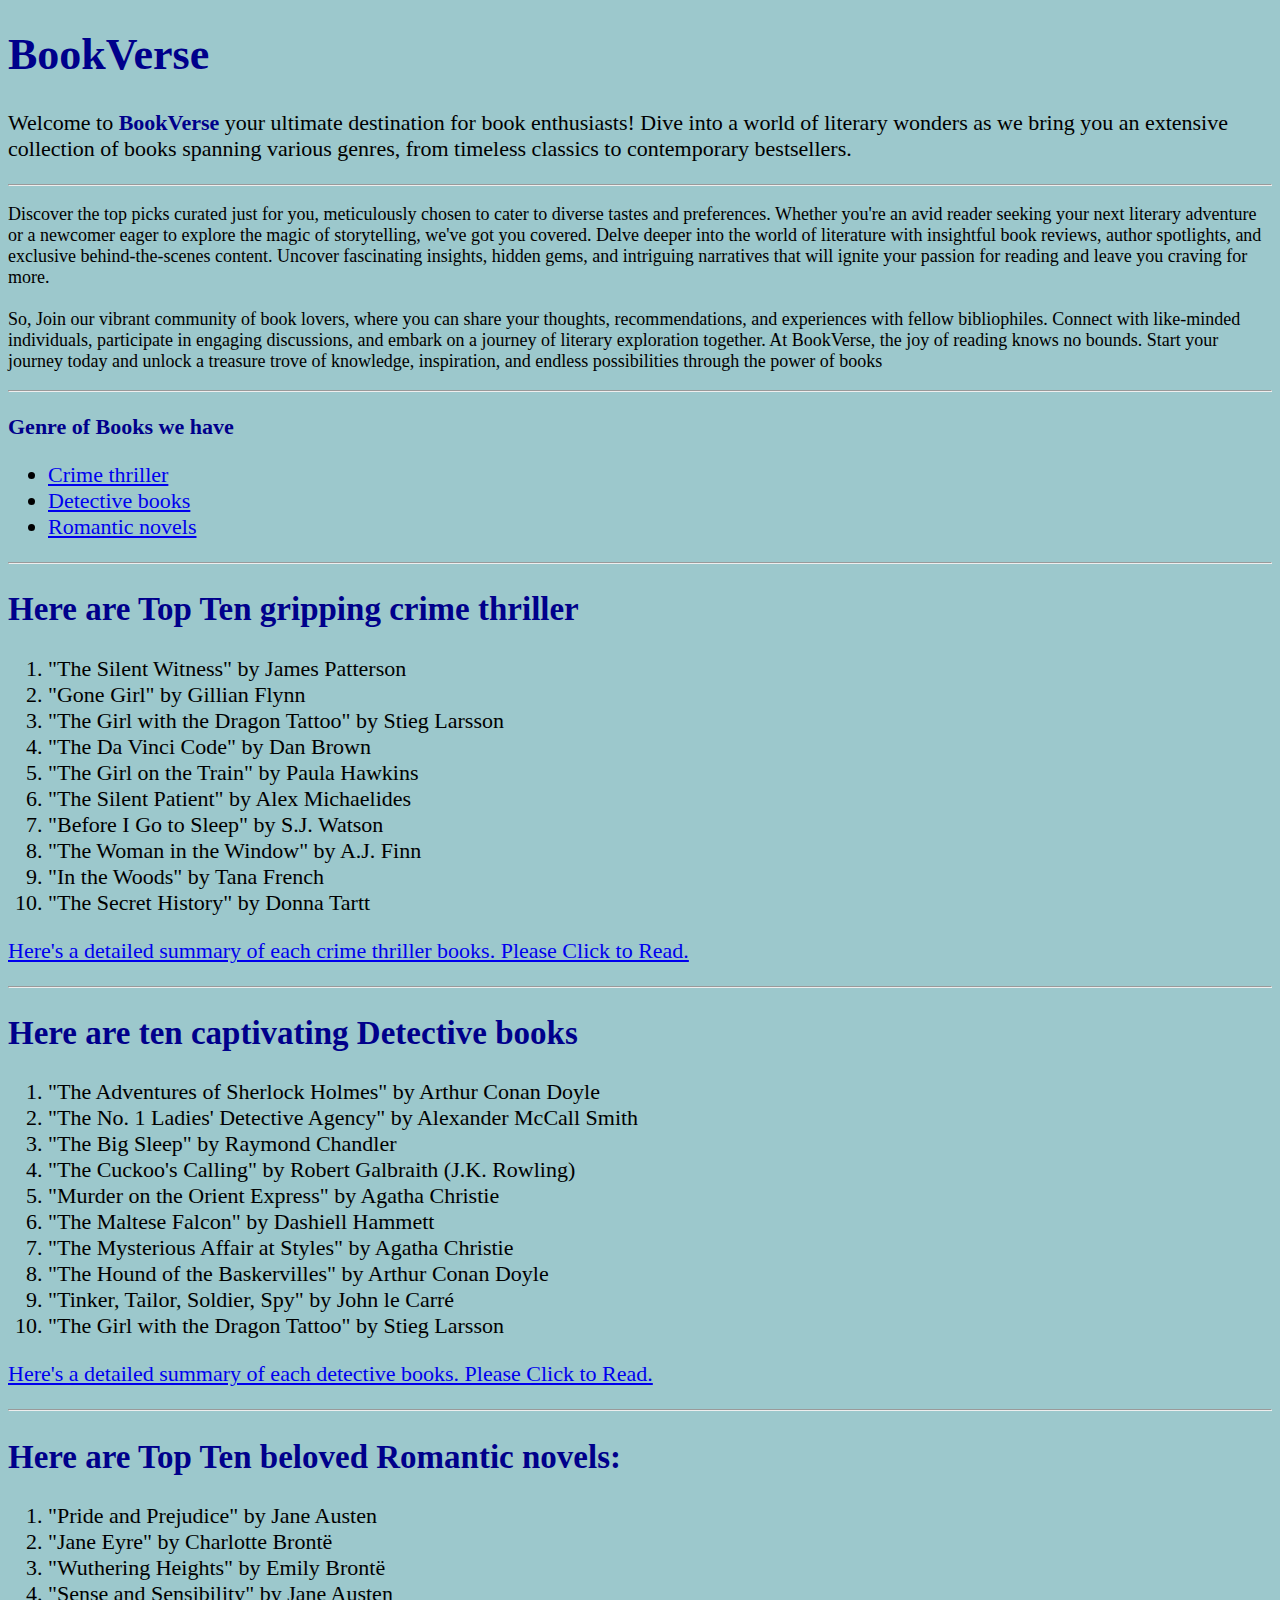
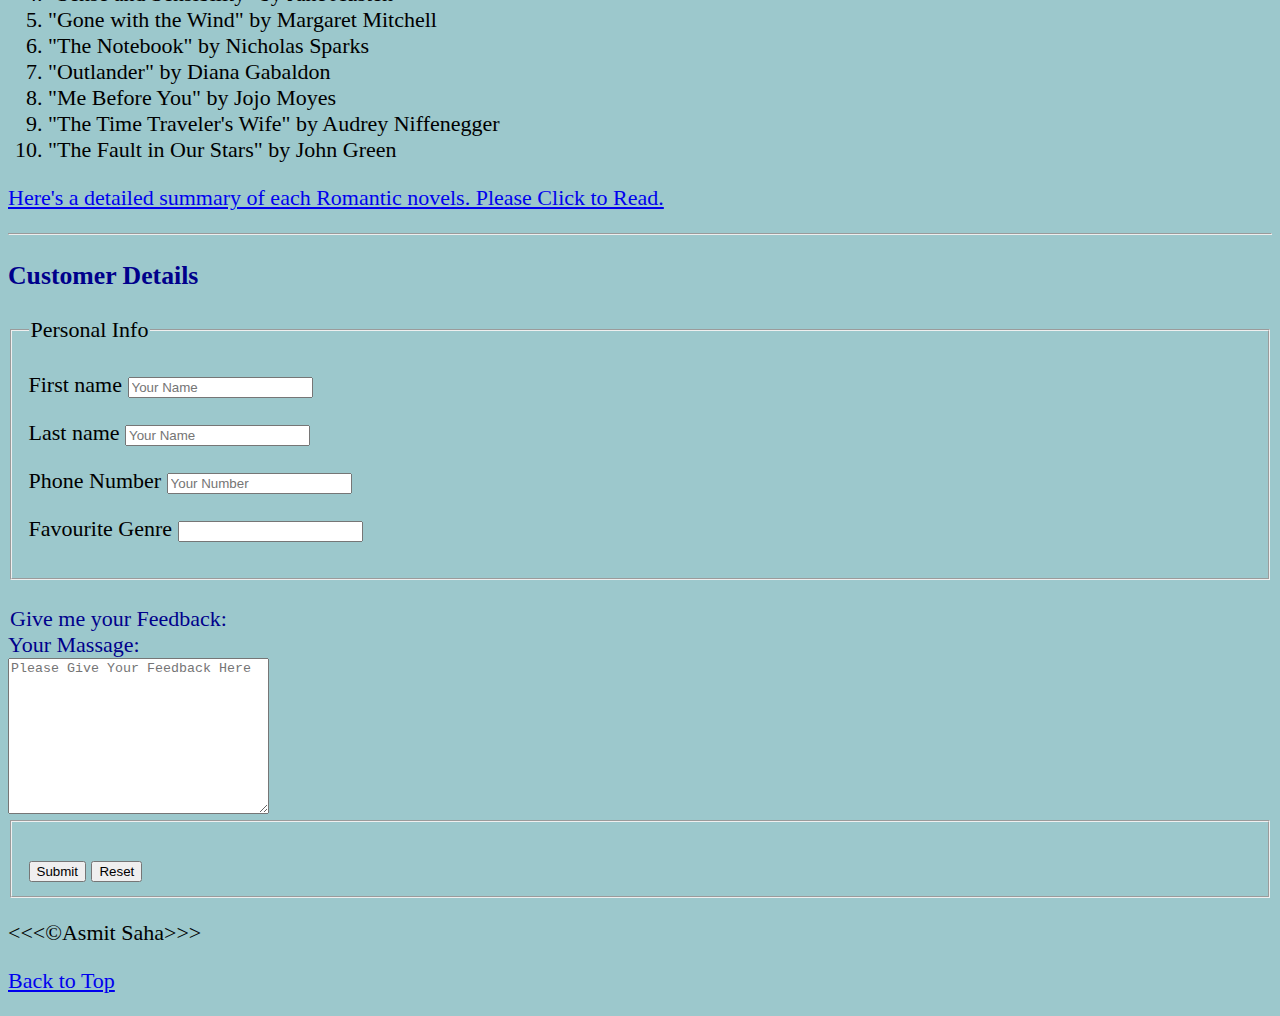
<file: index.html>
<!DOCTYPE html>

<html lang="en">
  <head>
    <meta charset="UTF-8" />
    <meta name="Author" content="Asmit Saha" />
    <meta name="Description" content="Top Books" />
    <title>BookVerse.com</title>
    <link rel="icon" href="./732212.png" />
    <link rel="Stylesheet" href="main.css" type="text/css" />
  </head>
  <body>
    <header>
      <h1 style="color: darkblue">BookVerse</h1>
      <p>
        Welcome to <strong style="color: darkblue">BookVerse</strong> your
        ultimate destination for book enthusiasts! Dive into a world of literary
        wonders as we bring you an extensive collection of books spanning
        various genres, from timeless classics to contemporary bestsellers.
      </p>
      <hr />

      <p style="font-size: large">
        Discover the top picks curated just for you, meticulously chosen to
        cater to diverse tastes and preferences. Whether you're an avid reader
        seeking your next literary adventure or a newcomer eager to explore the
        magic of storytelling, we've got you covered. Delve deeper into the
        world of literature with insightful book reviews, author spotlights, and
        exclusive behind-the-scenes content. Uncover fascinating insights,
        hidden gems, and intriguing narratives that will ignite your passion for
        reading and leave you craving for more.<br /><br />

        So, Join our vibrant community of book lovers, where you can share your
        thoughts, recommendations, and experiences with fellow bibliophiles.
        Connect with like-minded individuals, participate in engaging
        discussions, and embark on a journey of literary exploration together.
        At BookVerse, the joy of reading knows no bounds. Start your journey
        today and unlock a treasure trove of knowledge, inspiration, and endless
        possibilities through the power of books
      </p>
    </header>
    <hr />
    <p><strong style="color: darkblue">Genre of Books we have</strong></p>
    <nav>
      <ul>
        <li><a href="#Crime thriller">Crime thriller</a></li>
        <li><a href="#Detective books">Detective books</a></li>
        <li><a href="#Romantic novels">Romantic novels</a></li>
      </ul>
    </nav>
    <hr />
    <section id="Crime thriller">
      <h2 style="color: darkblue">Here are Top Ten gripping crime thriller</h2>
      <ol>
        <li>"The Silent Witness" by James Patterson</li>
        <li>"Gone Girl" by Gillian Flynn</li>
        <li>"The Girl with the Dragon Tattoo" by Stieg Larsson</li>
        <li>"The Da Vinci Code" by Dan Brown</li>
        <li>"The Girl on the Train" by Paula Hawkins</li>
        <li>"The Silent Patient" by Alex Michaelides</li>
        <li>"Before I Go to Sleep" by S.J. Watson</li>
        <li>"The Woman in the Window" by A.J. Finn</li>
        <li>"In the Woods" by Tana French</li>
        <li>"The Secret History" by Donna Tartt</li>
      </ol>
      <p>
        <a href="summary.html"
          >Here's a detailed summary of each crime thriller books. Please Click
          to Read.</a
        >
      </p>
    </section>
    <hr />

    <section id="Detective books">
      <h2 style="color: darkblue">Here are ten captivating Detective books</h2>
      <ol>
        <li>"The Adventures of Sherlock Holmes" by Arthur Conan Doyle</li>
        <li>"The No. 1 Ladies' Detective Agency" by Alexander McCall Smith</li>
        <li>"The Big Sleep" by Raymond Chandler</li>
        <li>"The Cuckoo's Calling" by Robert Galbraith (J.K. Rowling)</li>
        <li>"Murder on the Orient Express" by Agatha Christie</li>
        <li>"The Maltese Falcon" by Dashiell Hammett</li>
        <li>"The Mysterious Affair at Styles" by Agatha Christie</li>
        <li>"The Hound of the Baskervilles" by Arthur Conan Doyle</li>
        <li>"Tinker, Tailor, Soldier, Spy" by John le Carré</li>
        <li>"The Girl with the Dragon Tattoo" by Stieg Larsson</li>
      </ol>
      <p>
        <a href="summary.html"
          >Here's a detailed summary of each detective books. Please Click to
          Read.</a
        >
      </p>
    </section>
    <hr />
    <section id="Romantic novels">
      <h2 style="color: darkblue">Here are Top Ten beloved Romantic novels:</h2>
      <ol>
        <li>"Pride and Prejudice" by Jane Austen</li>
        <li>"Jane Eyre" by Charlotte Brontë</li>
        <li>"Wuthering Heights" by Emily Brontë</li>
        <li>"Sense and Sensibility" by Jane Austen</li>
        <li>"Gone with the Wind" by Margaret Mitchell</li>
        <li>"The Notebook" by Nicholas Sparks</li>
        <li>"Outlander" by Diana Gabaldon</li>
        <li>"Me Before You" by Jojo Moyes</li>
        <li>"The Time Traveler's Wife" by Audrey Niffenegger</li>
        <li>"The Fault in Our Stars" by John Green</li>
      </ol>
      <p>
        <a href="summary.html"
          >Here's a detailed summary of each Romantic novels. Please Click to
          Read.</a
        >
      </p>
    </section>
    <hr />
    <article id="Contact">
      <h3 style="color: darkblue">Customer Details</h3>
      <form action="http://httpbin.org/get" method="get">
        <fieldset>
          <legend>Personal Info</legend>
          <p>
            <label for="FirstName"> First name</label>
            <input
              type="text"
              name="FirstName"
              id="FirstName"
              placeholder="Your Name"
              autocomplete="on"
              required
            />
          </p>
          <p>
            <label for="LastName"> Last name</label>
            <input
              type="text"
              name="LastName"
              id="LastName"
              placeholder="Your Name"
              autocomplete="on"
              required
            />
          </p>
          <p>
            <label for="Phone Number">Phone Number</label>
            <input
              type="tel"
              name="Phone Number"
              id="Phone Number"
              placeholder="Your Number"
              autocomplete="on"
              pattern="[0-9]{3}-[0-9]{3}-[0-9]{4}"
              required
            />
          </p>
          <p>
            <label for="Favourite Genre">Favourite Genre</label>
            <input
              type="text"
              name="Favourite Genre"
              id="Favourite Genre"
              list="Favourite Genre-list"
            />
            <datalist id="Favourite Genre-list">
              <option value="Crime thriller"></option>
              <option value="Detective books"></option>
              <option value="Romantic novels"></option>
            </datalist>
          </p>
        </fieldset>
        <br />
        <legend style="color: darkblue">Give me your Feedback:</legend>
        <label for="Message" style="color: darkblue">Your Massage:</label>
        <br />
        <textarea
          name="Message"
          id="Massage"
          cols="30"
          rows="10"
          placeholder="Please Give Your Feedback Here"
        ></textarea>
        <fieldset>
          <br />
          <button type="Submit">Submit</button>
          <button type="reset">Reset</button>
        </fieldset>
      </form>
    </article>
    <footer>
      <p>&lt;&lt;&lt;&copy;Asmit Saha&gt;&gt;&gt;</p>
      <p><a href="#">Back to Top</a></p>
    </footer>
  </body>
</html>
</file>
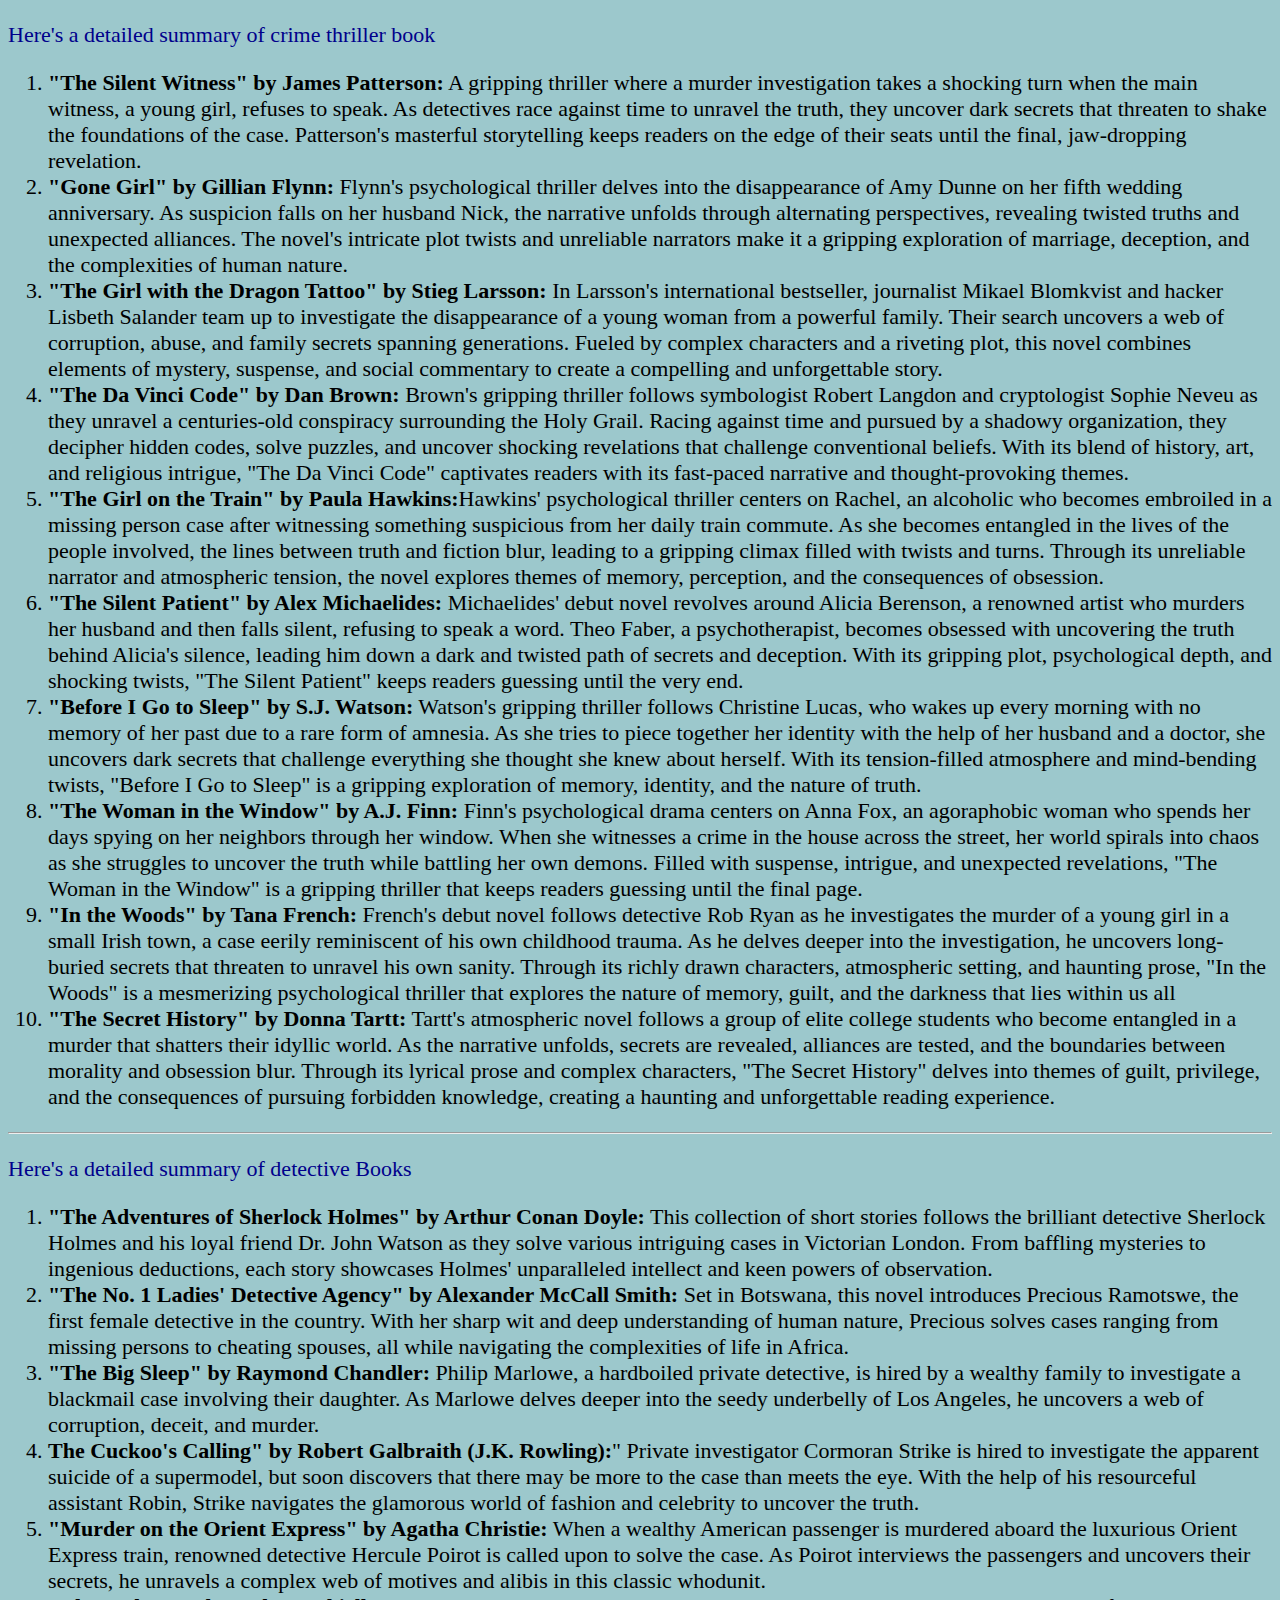
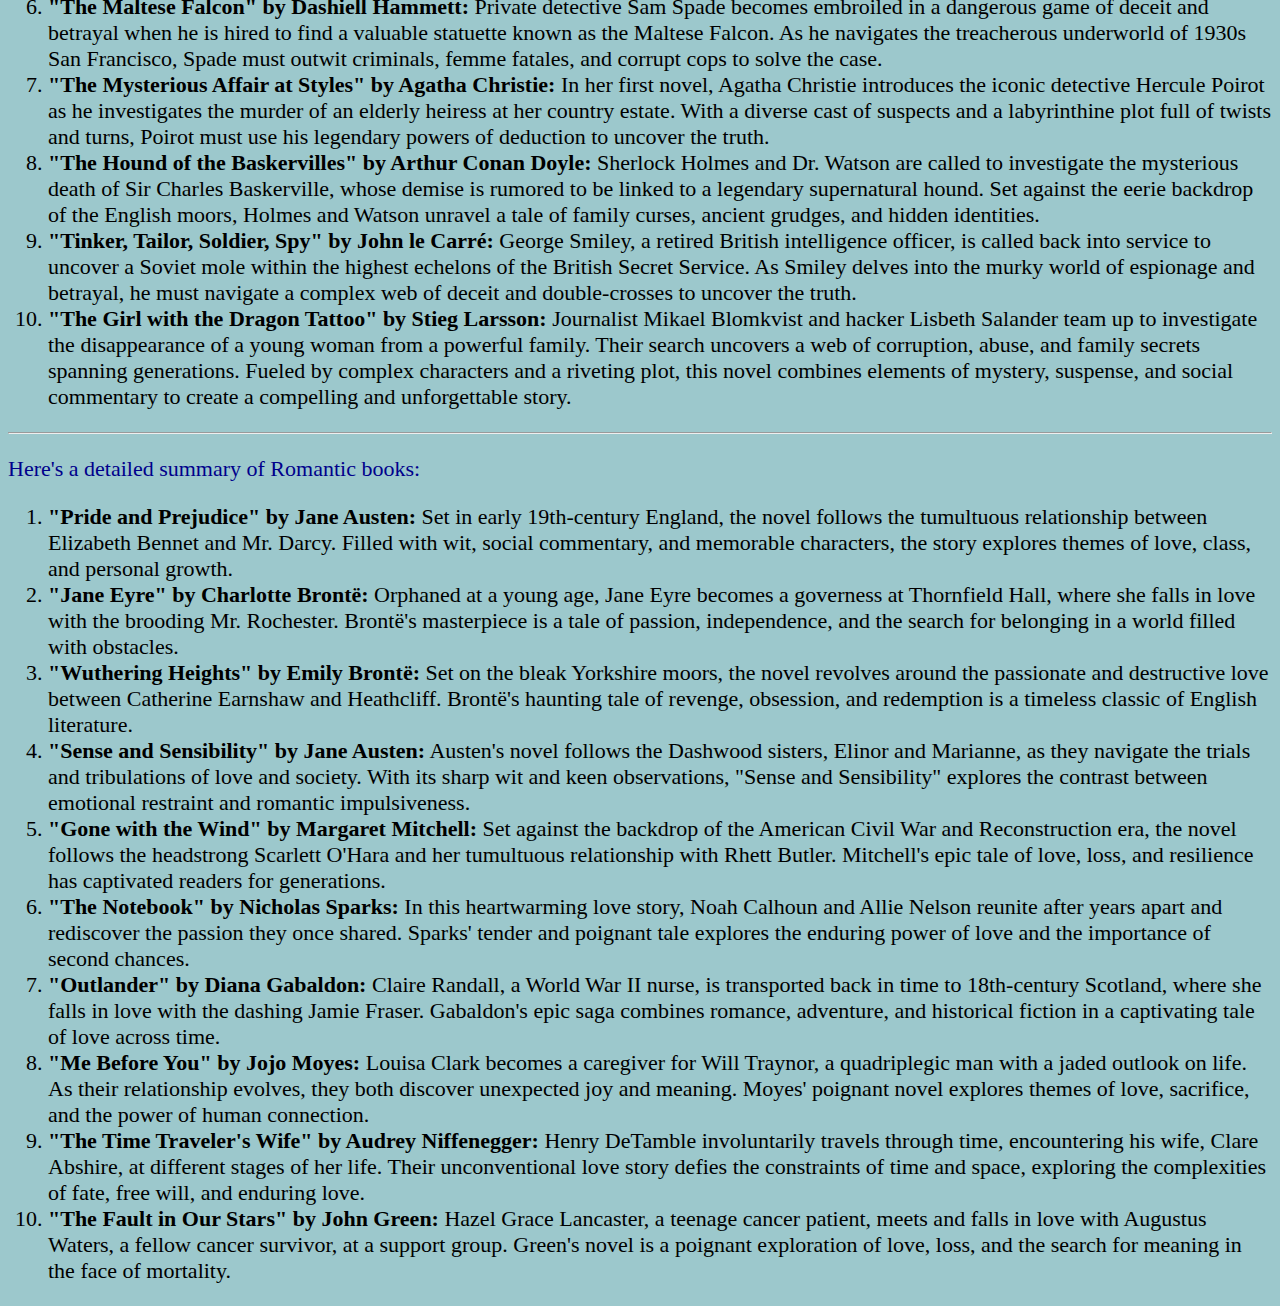
<file: summary.html>
<!DOCTYPE html>

<html lang="en">
  <head>
    <meta charset="UTF-8" />
    <meta name="Author" content="Asmit Saha" />
    <meta name="Description" content="summary of Books" />
    <title>summary of the Books</title>
    <link rel="icon" href="./732212.png" />
    <link rel="Stylesheet" href="main.css" type="text/css" />
  </head>
  <body>
    <p style="color: darkblue">
      Here's a detailed summary of crime thriller book
    </p>
    <ol>
      <li>
        <strong>"The Silent Witness" by James Patterson:</strong> A gripping
        thriller where a murder investigation takes a shocking turn when the
        main witness, a young girl, refuses to speak. As detectives race against
        time to unravel the truth, they uncover dark secrets that threaten to
        shake the foundations of the case. Patterson's masterful storytelling
        keeps readers on the edge of their seats until the final, jaw-dropping
        revelation.
      </li>
      <li>
        <strong>"Gone Girl" by Gillian Flynn: </strong>Flynn's psychological
        thriller delves into the disappearance of Amy Dunne on her fifth wedding
        anniversary. As suspicion falls on her husband Nick, the narrative
        unfolds through alternating perspectives, revealing twisted truths and
        unexpected alliances. The novel's intricate plot twists and unreliable
        narrators make it a gripping exploration of marriage, deception, and the
        complexities of human nature.
      </li>
      <li>
        <strong>"The Girl with the Dragon Tattoo" by Stieg Larsson:</strong> In
        Larsson's international bestseller, journalist Mikael Blomkvist and
        hacker Lisbeth Salander team up to investigate the disappearance of a
        young woman from a powerful family. Their search uncovers a web of
        corruption, abuse, and family secrets spanning generations. Fueled by
        complex characters and a riveting plot, this novel combines elements of
        mystery, suspense, and social commentary to create a compelling and
        unforgettable story.
      </li>
      <li>
        <strong>"The Da Vinci Code" by Dan Brown:</strong> Brown's gripping
        thriller follows symbologist Robert Langdon and cryptologist Sophie
        Neveu as they unravel a centuries-old conspiracy surrounding the Holy
        Grail. Racing against time and pursued by a shadowy organization, they
        decipher hidden codes, solve puzzles, and uncover shocking revelations
        that challenge conventional beliefs. With its blend of history, art, and
        religious intrigue, "The Da Vinci Code" captivates readers with its
        fast-paced narrative and thought-provoking themes.
      </li>
      <li>
        <strong>"The Girl on the Train" by Paula Hawkins:</strong>Hawkins'
        psychological thriller centers on Rachel, an alcoholic who becomes
        embroiled in a missing person case after witnessing something suspicious
        from her daily train commute. As she becomes entangled in the lives of
        the people involved, the lines between truth and fiction blur, leading
        to a gripping climax filled with twists and turns. Through its
        unreliable narrator and atmospheric tension, the novel explores themes
        of memory, perception, and the consequences of obsession.
      </li>
      <li>
        <strong>"The Silent Patient" by Alex Michaelides:</strong> Michaelides'
        debut novel revolves around Alicia Berenson, a renowned artist who
        murders her husband and then falls silent, refusing to speak a word.
        Theo Faber, a psychotherapist, becomes obsessed with uncovering the
        truth behind Alicia's silence, leading him down a dark and twisted path
        of secrets and deception. With its gripping plot, psychological depth,
        and shocking twists, "The Silent Patient" keeps readers guessing until
        the very end.
      </li>
      <li>
        <strong>"Before I Go to Sleep" by S.J. Watson:</strong> Watson's
        gripping thriller follows Christine Lucas, who wakes up every morning
        with no memory of her past due to a rare form of amnesia. As she tries
        to piece together her identity with the help of her husband and a
        doctor, she uncovers dark secrets that challenge everything she thought
        she knew about herself. With its tension-filled atmosphere and
        mind-bending twists, "Before I Go to Sleep" is a gripping exploration of
        memory, identity, and the nature of truth.
      </li>
      <li>
        <strong>"The Woman in the Window" by A.J. Finn:</strong> Finn's
        psychological drama centers on Anna Fox, an agoraphobic woman who spends
        her days spying on her neighbors through her window. When she witnesses
        a crime in the house across the street, her world spirals into chaos as
        she struggles to uncover the truth while battling her own demons. Filled
        with suspense, intrigue, and unexpected revelations, "The Woman in the
        Window" is a gripping thriller that keeps readers guessing until the
        final page.
      </li>
      <li>
        <strong>"In the Woods" by Tana French:</strong> French's debut novel
        follows detective Rob Ryan as he investigates the murder of a young girl
        in a small Irish town, a case eerily reminiscent of his own childhood
        trauma. As he delves deeper into the investigation, he uncovers
        long-buried secrets that threaten to unravel his own sanity. Through its
        richly drawn characters, atmospheric setting, and haunting prose, "In
        the Woods" is a mesmerizing psychological thriller that explores the
        nature of memory, guilt, and the darkness that lies within us all
      </li>
      <li>
        <strong>"The Secret History" by Donna Tartt:</strong> Tartt's
        atmospheric novel follows a group of elite college students who become
        entangled in a murder that shatters their idyllic world. As the
        narrative unfolds, secrets are revealed, alliances are tested, and the
        boundaries between morality and obsession blur. Through its lyrical
        prose and complex characters, "The Secret History" delves into themes of
        guilt, privilege, and the consequences of pursuing forbidden knowledge,
        creating a haunting and unforgettable reading experience.
      </li>
    </ol>
    <hr />

    <p style="color: darkblue">Here's a detailed summary of detective Books</p>

    <ol>
      <li>
        <strong
          >"The Adventures of Sherlock Holmes" by Arthur Conan Doyle:</strong
        >
        This collection of short stories follows the brilliant detective
        Sherlock Holmes and his loyal friend Dr. John Watson as they solve
        various intriguing cases in Victorian London. From baffling mysteries to
        ingenious deductions, each story showcases Holmes' unparalleled
        intellect and keen powers of observation.
      </li>
      <li>
        <strong
          >"The No. 1 Ladies' Detective Agency" by Alexander McCall
          Smith:</strong
        >
        Set in Botswana, this novel introduces Precious Ramotswe, the first
        female detective in the country. With her sharp wit and deep
        understanding of human nature, Precious solves cases ranging from
        missing persons to cheating spouses, all while navigating the
        complexities of life in Africa.
      </li>
      <li>
        <strong>"The Big Sleep" by Raymond Chandler:</strong> Philip Marlowe, a
        hardboiled private detective, is hired by a wealthy family to
        investigate a blackmail case involving their daughter. As Marlowe delves
        deeper into the seedy underbelly of Los Angeles, he uncovers a web of
        corruption, deceit, and murder.
      </li>
      <li>
        <strong
          >The Cuckoo's Calling" by Robert Galbraith (J.K. Rowling):</strong
        >" Private investigator Cormoran Strike is hired to investigate the
        apparent suicide of a supermodel, but soon discovers that there may be
        more to the case than meets the eye. With the help of his resourceful
        assistant Robin, Strike navigates the glamorous world of fashion and
        celebrity to uncover the truth.
      </li>
      <li>
        <strong>"Murder on the Orient Express" by Agatha Christie:</strong>
        When a wealthy American passenger is murdered aboard the luxurious
        Orient Express train, renowned detective Hercule Poirot is called upon
        to solve the case. As Poirot interviews the passengers and uncovers
        their secrets, he unravels a complex web of motives and alibis in this
        classic whodunit.
      </li>
      <li>
        <strong>"The Maltese Falcon" by Dashiell Hammett:</strong> Private
        detective Sam Spade becomes embroiled in a dangerous game of deceit and
        betrayal when he is hired to find a valuable statuette known as the
        Maltese Falcon. As he navigates the treacherous underworld of 1930s San
        Francisco, Spade must outwit criminals, femme fatales, and corrupt cops
        to solve the case.
      </li>
      <li>
        <strong>"The Mysterious Affair at Styles" by Agatha Christie:</strong>
        In her first novel, Agatha Christie introduces the iconic detective
        Hercule Poirot as he investigates the murder of an elderly heiress at
        her country estate. With a diverse cast of suspects and a labyrinthine
        plot full of twists and turns, Poirot must use his legendary powers of
        deduction to uncover the truth.
      </li>
      <li>
        <strong>"The Hound of the Baskervilles" by Arthur Conan Doyle:</strong>
        Sherlock Holmes and Dr. Watson are called to investigate the mysterious
        death of Sir Charles Baskerville, whose demise is rumored to be linked
        to a legendary supernatural hound. Set against the eerie backdrop of the
        English moors, Holmes and Watson unravel a tale of family curses,
        ancient grudges, and hidden identities.
      </li>
      <li>
        <strong>"Tinker, Tailor, Soldier, Spy" by John le Carré:</strong>
        George Smiley, a retired British intelligence officer, is called back
        into service to uncover a Soviet mole within the highest echelons of the
        British Secret Service. As Smiley delves into the murky world of
        espionage and betrayal, he must navigate a complex web of deceit and
        double-crosses to uncover the truth.
      </li>
      <li>
        <strong>"The Girl with the Dragon Tattoo" by Stieg Larsson:</strong>
        Journalist Mikael Blomkvist and hacker Lisbeth Salander team up to
        investigate the disappearance of a young woman from a powerful family.
        Their search uncovers a web of corruption, abuse, and family secrets
        spanning generations. Fueled by complex characters and a riveting plot,
        this novel combines elements of mystery, suspense, and social commentary
        to create a compelling and unforgettable story.
      </li>
    </ol>
    <hr />
    <p style="color: darkblue">Here's a detailed summary of Romantic books:</p>
    <ol>
      <li>
        <strong>"Pride and Prejudice" by Jane Austen:</strong>
        Set in early 19th-century England, the novel follows the tumultuous
        relationship between Elizabeth Bennet and Mr. Darcy. Filled with wit,
        social commentary, and memorable characters, the story explores themes
        of love, class, and personal growth.
      </li>
      <li>
        <strong>"Jane Eyre" by Charlotte Brontë:</strong>
        Orphaned at a young age, Jane Eyre becomes a governess at Thornfield
        Hall, where she falls in love with the brooding Mr. Rochester. Brontë's
        masterpiece is a tale of passion, independence, and the search for
        belonging in a world filled with obstacles.
      </li>
      <li>
        <strong>"Wuthering Heights" by Emily Brontë:</strong>
        Set on the bleak Yorkshire moors, the novel revolves around the
        passionate and destructive love between Catherine Earnshaw and
        Heathcliff. Brontë's haunting tale of revenge, obsession, and redemption
        is a timeless classic of English literature.
      </li>
      <li>
        <strong>"Sense and Sensibility" by Jane Austen:</strong>
        Austen's novel follows the Dashwood sisters, Elinor and Marianne, as
        they navigate the trials and tribulations of love and society. With its
        sharp wit and keen observations, "Sense and Sensibility" explores the
        contrast between emotional restraint and romantic impulsiveness.
      </li>
      <li>
        <strong>"Gone with the Wind" by Margaret Mitchell:</strong>
        Set against the backdrop of the American Civil War and Reconstruction
        era, the novel follows the headstrong Scarlett O'Hara and her tumultuous
        relationship with Rhett Butler. Mitchell's epic tale of love, loss, and
        resilience has captivated readers for generations.
      </li>
      <li>
        <strong> "The Notebook" by Nicholas Sparks:</strong>
        In this heartwarming love story, Noah Calhoun and Allie Nelson reunite
        after years apart and rediscover the passion they once shared. Sparks'
        tender and poignant tale explores the enduring power of love and the
        importance of second chances.
      </li>
      <li>
        <strong>"Outlander" by Diana Gabaldon:</strong>
        Claire Randall, a World War II nurse, is transported back in time to
        18th-century Scotland, where she falls in love with the dashing Jamie
        Fraser. Gabaldon's epic saga combines romance, adventure, and historical
        fiction in a captivating tale of love across time.
      </li>
      <li>
        <strong>"Me Before You" by Jojo Moyes:</strong>
        Louisa Clark becomes a caregiver for Will Traynor, a quadriplegic man
        with a jaded outlook on life. As their relationship evolves, they both
        discover unexpected joy and meaning. Moyes' poignant novel explores
        themes of love, sacrifice, and the power of human connection.
      </li>
      <li>
        <strong>"The Time Traveler's Wife" by Audrey Niffenegger:</strong>
        Henry DeTamble involuntarily travels through time, encountering his
        wife, Clare Abshire, at different stages of her life. Their
        unconventional love story defies the constraints of time and space,
        exploring the complexities of fate, free will, and enduring love.
      </li>
      <li>
        <strong>"The Fault in Our Stars" by John Green:</strong>
        Hazel Grace Lancaster, a teenage cancer patient, meets and falls in love
        with Augustus Waters, a fellow cancer survivor, at a support group.
        Green's novel is a poignant exploration of love, loss, and the search
        for meaning in the face of mortality.
      </li>
    </ol>
  </body>
</html>
</file>
<file: main.css>
html {
  font-size: 22px;
}
body {
  background-color: rgba(154, 199, 203, 0.984);
  color: black;
}
</file>
